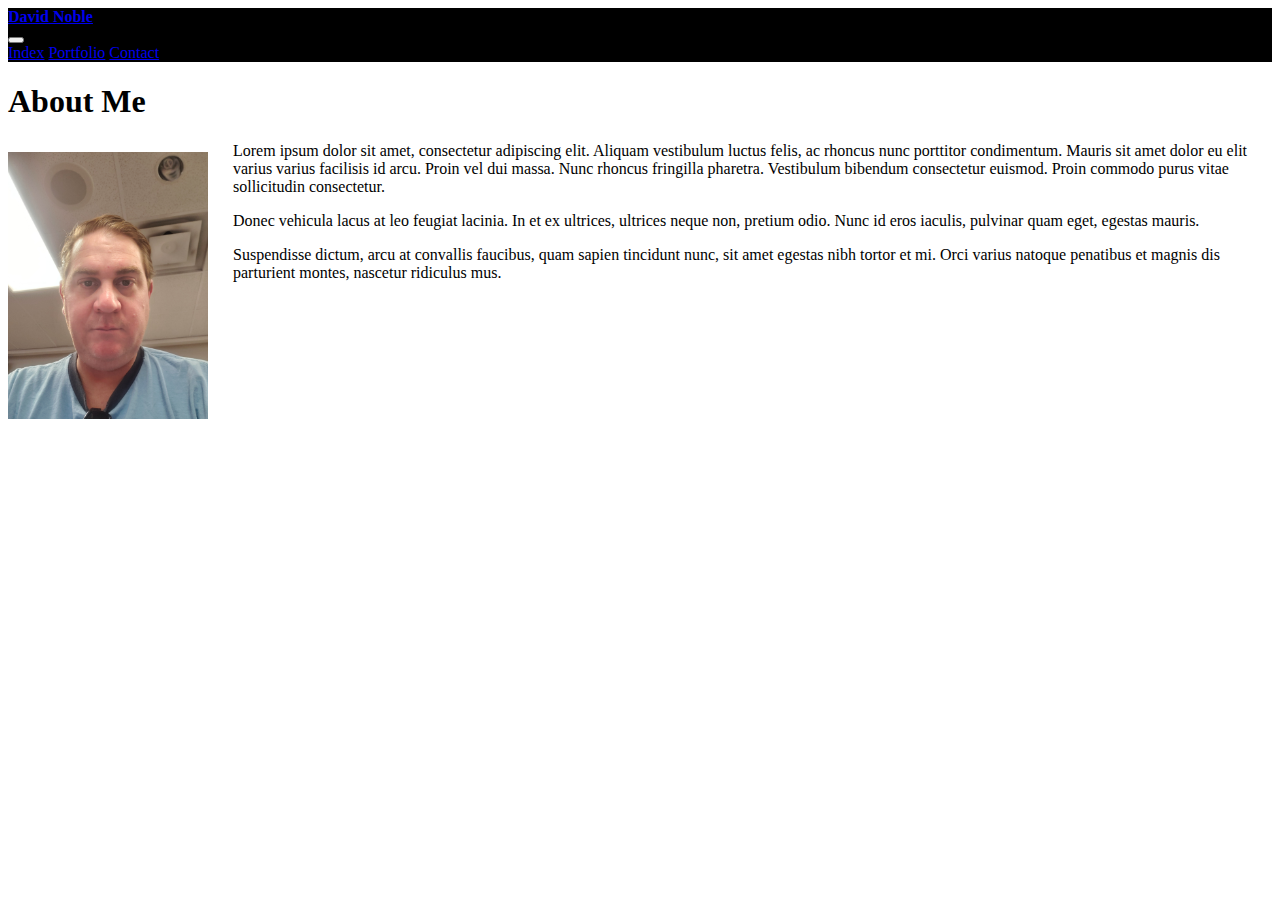
<file: index.html>
<!DOCTYPE html>
<html lang="en">

<head>
  <meta charset="UTF-8">
  <meta name="viewport" content="width=device-width, initial-scale=1.0">
  <meta http-equiv="X-UA-Compatible" content="ie=edge">
  <title>Document</title>
  <link rel="stylesheet" href="https://stackpath.bootstrapcdn.com/bootstrap/4.2.1/css/bootstrap.min.css" integrity="sha384-GJzZqFGwb1QTTN6wy59ffF1BuGJpLSa9DkKMp0DgiMDm4iYMj70gZWKYbI706tWS"
    crossorigin="anonymous">
  <link rel="stylesheet" type="text/css" href="style.css">
</head>

<body>
  <nav class="navbar navbar-expand-lg justify-content-center" id="top-nav">
    <div class="col-2">
      <a class="navbar-brand" href="index.html"><strong>David Noble</strong></a>
    </div>
    <button class="navbar-toggler" type="button" data-toggle="collapse" data-target="#navbarNavAltMarkup" aria-controls="navbarNavAltMarkup"
      aria-expanded="false" aria-label="Toggle navigation">
      <span class="navbar-toggler-icon"></span>
    </button>
    <div class="collapse navbar-collapse" id="navbarNavAltMarkup">
      <div class="navbar-nav">
        <a class="nav-item nav-link" href="index.html">Index</a>
        <a class="nav-item nav-link" href="portfolio.html">Portfolio</a>
        <a class="nav-item nav-link" href="contact.html">Contact</a>
      </div>
    </div>
  </nav>
  <div id="index-container" class="container">
    <section class="main-section">
      <h1>About Me</h1>

      <img src="assets/selfie.jpg" class="auth-image" alt="Me!">

      <p>Lorem ipsum dolor sit amet, consectetur adipiscing elit. Aliquam vestibulum luctus felis, ac rhoncus nunc
        porttitor condimentum. Mauris sit amet dolor eu elit varius varius facilisis id arcu. Proin vel dui massa. Nunc
        rhoncus fringilla pharetra. Vestibulum bibendum consectetur euismod. Proin commodo purus vitae sollicitudin
        consectetur.</p>

      <p>Donec vehicula lacus at leo feugiat lacinia. In et ex ultrices, ultrices neque non, pretium odio. Nunc id eros
        iaculis, pulvinar quam eget, egestas mauris.</p>

      <p>Suspendisse dictum, arcu at convallis faucibus, quam sapien tincidunt nunc, sit amet egestas nibh tortor et
        mi. Orci varius natoque penatibus et magnis dis parturient montes, nascetur ridiculus mus.</p>

    </section>

  </div>

  </div>

</body>

</html>
</file>
<file: style.css>
#top-nav {
    background-color: black;
    margin: 0 auto;
}
#photo-row {
    margin: 0 auto
}
.auth-image {
    float: left;
    width: 200px;
    height: auto;
    margin-top: 10px;
    margin-right: 25px;
  }
  .card-deck {
      margin-top: 20px;
      margin: 0 auto
  }
</file>
